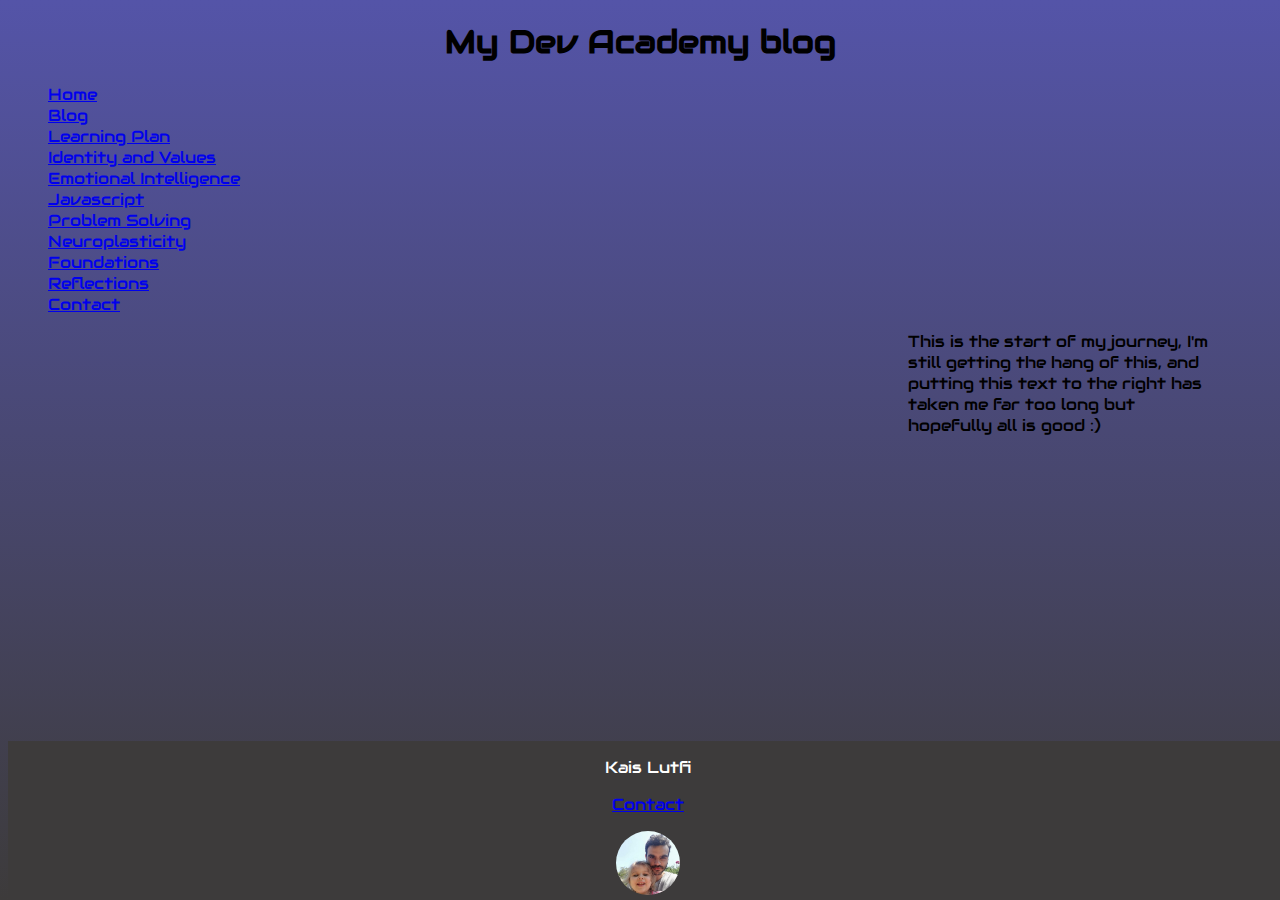
<file: index.html>
<!DOCTYPE html>
<head>
  <link rel="stylesheet" href="https://fonts.googleapis.com/css?family=Audiowide">
  <link rel="stylesheet" href="styles/main.css">
  </head>
<title>
  My Blog
</title>


<body>
  <h1>My Dev Academy blog</h1>
  

  <div class=" main">
    <div class="navbar">
      <ul style="list-style: none;">
    <li><a href="index.html">Home</a></li>
    <li><a href="../blog/blog.html">Blog</a></li>
    <li><a href="../blog/learning-plan.html">Learning Plan</a></li>
    <li><a href="../blog/identity-values.html">Identity and Values</a></li>
    <li><a href="../blog/emotional-intelligence.html">Emotional Intelligence</a></li>
    <li><a href="../blog/javascript-dom.html">Javascript</a></li>
    <li><a href="../blog/problem-solving.html">Problem Solving</a></li>
    <li><a href="../blog/neuroplasticity.html">Neuroplasticity</a></li>
    <li><a href="../blog/foundations-reflections.html">Foundations Reflections</a></li>
    <li><a href="../blog/#Contact">Contact</a></li>

    </ul>
    
    
   


      
  </div>
</div>
<p class="text"> This is the start of my journey, I'm still getting the hang of this, and putting this text to the right has taken me far too long but hopefully all is good :) 
  <!--I'm trying to get this text on the right of nav bar, will need to ask about it-->

  <div>
  <footer>
    <p>Kais Lutfi</p>
    <p><a href="#Contact">Contact</a></p>
    <img id="kaispic" src="kais.jpg">
  </footer>
</div>
</body>
</file>
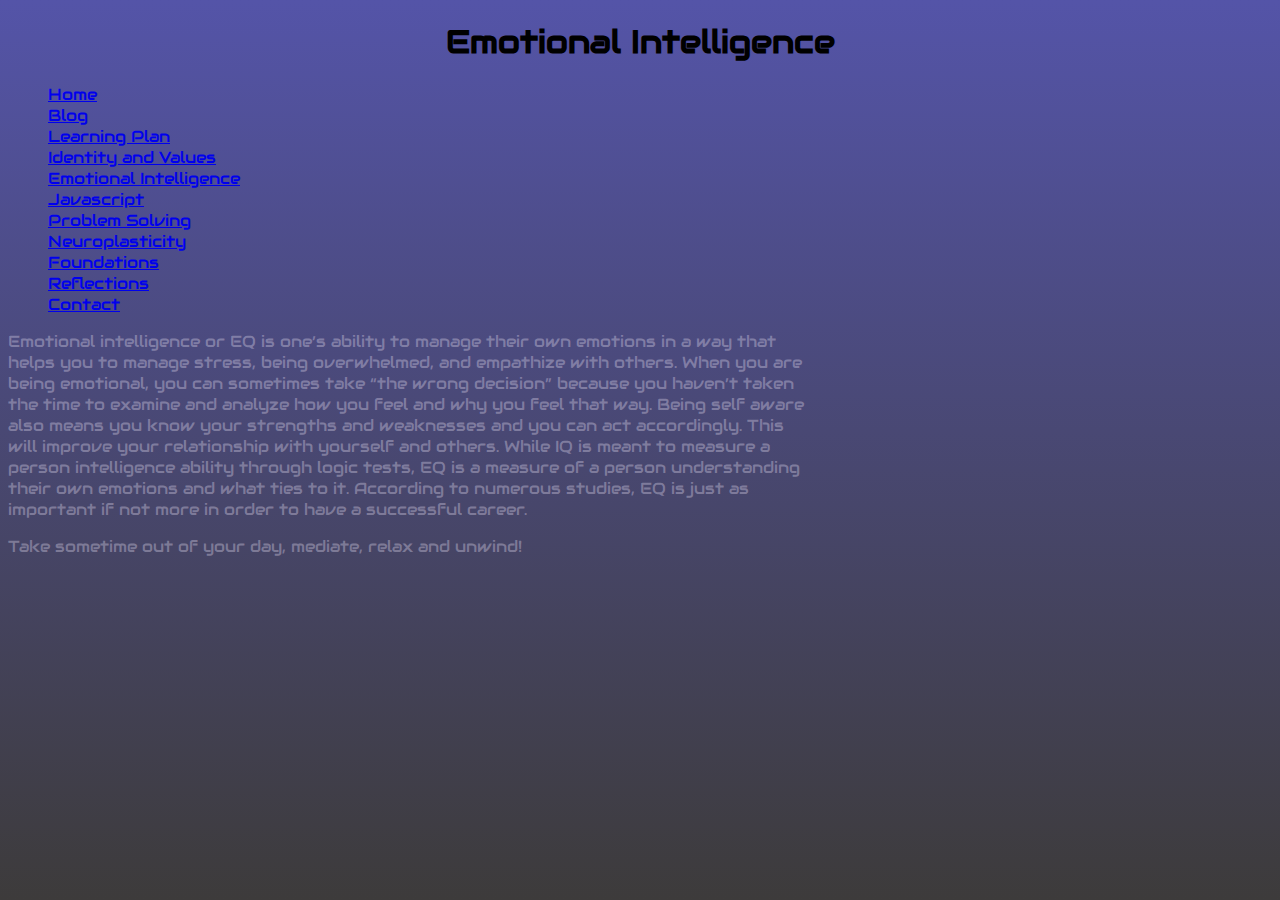
<file: blog/emotional-intelligence.html>
<!DOCTYPE html>
<html lang="en">
    <head>
        <link rel="stylesheet" href="https://fonts.googleapis.com/css?family=Audiowide">  
        <meta charset="UTF-8">
        <meta name="viewport" content="width=device-width, initial-scale=1.0">
        <meta http-equiv="X-UA-Compatible" content="ie=edge">
        <link rel="stylesheet" href="../styles/main.css">
        <title>Emotional Intelligence</title>
    </head>
    <body>
      <h1>Emotional Intelligence</h1>
      <div class=" main">
        <div class="navbar">
          <ul style="list-style: none;">
            <li><a href="../index.html">Home</a></li>
            <li><a href="blog.html">Blog</a></li>
            <li><a href="learning-plan.html">Learning Plan</a></li>
            <li><a href="identity-values.html">Identity and Values</a></li>
            <li><a href="emotional-intelligence.html">Emotional Intelligence</a></li>
            <li><a href="javascript-dom.html">Javascript</a></li>
            <li><a href="problem-solving.html">Problem Solving</a></li>
            <li><a href="neuroplasticity.html">Neuroplasticity</a></li>
            <li><a href="foundations-reflections.html">Foundations Reflections</a></li>
            <li><a href="#Contact">Contact</a></li>
        </ul>        
      </div>
    </div>
    <p class="blogtext"> Emotional intelligence or EQ is one’s ability to manage their own emotions in a way that helps you to manage stress, being overwhelmed, and empathize with others. When you are being emotional, you can sometimes take “the wrong decision” because you haven’t taken the time to examine and analyze how you feel and why you feel that way. Being self aware also means you know your strengths and weaknesses and you can act accordingly. This will improve your relationship with yourself and others. 

      While IQ is meant to measure a person intelligence ability through logic tests, EQ is a measure of a person understanding their own emotions and what ties to it. According to numerous studies, EQ is just as important if not more in order to have a successful career. 
    </p>
      <p class="blogtext"> Take sometime out of your day, mediate, relax and unwind!</p>
      
    </body>
</file>
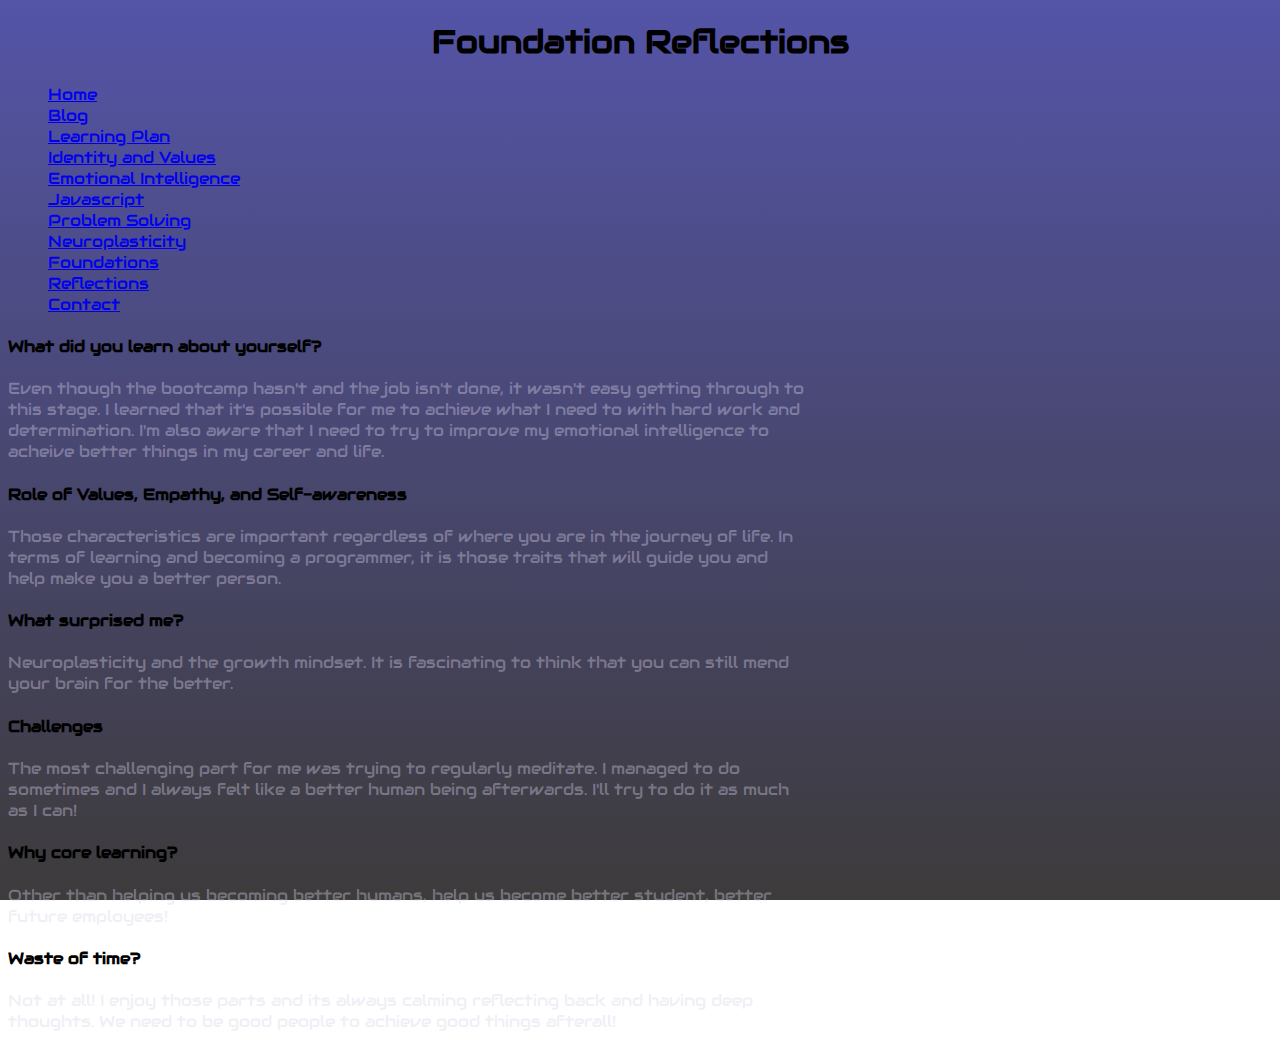
<file: blog/foundations-reflections.html>
<!DOCTYPE html>
<html lang="en">
  <head>
      <link rel="stylesheet" href="https://fonts.googleapis.com/css?family=Audiowide">  
      <meta charset="UTF-8">
      <meta name="viewport" content="width=device-width, initial-scale=1.0">
      <meta http-equiv="X-UA-Compatible" content="ie=edge">
      <link rel="stylesheet" href="../styles/main.css">
      <title>Foundations Reflections</title>
  </head>
  <body>
    <h1>Foundation Reflections</h1>
    <div class=" main">
      <div class="navbar">
        <ul style="list-style: none;">
          <li><a href="../index.html">Home</a></li>
          <li><a href="blog.html">Blog</a></li>
          <li><a href="learning-plan.html">Learning Plan</a></li>
          <li><a href="identity-values.html">Identity and Values</a></li>
          <li><a href="emotional-intelligence.html">Emotional Intelligence</a></li>
          <li><a href="javascript-dom.html">Javascript</a></li>
          <li><a href="problem-solving.html">Problem Solving</a></li>
          <li><a href="neuroplasticity.html">Neuroplasticity</a></li>
          <li><a href="foundations-reflections.html">Foundations Reflections</a></li>
          <li><a href="#Contact">Contact</a></li>
      </ul>        
    </div>
    </div>
    <h4 class="blogtitle">What did you learn about yourself?</h4>
    <p class="blogtext">
      Even though the bootcamp hasn't and the job isn't done, it wasn't easy getting through to this stage. I learned that it's possible for 
      me to achieve what I need to with hard work and determination. I'm also aware that I need to try to improve my emotional intelligence
      to acheive better things in my career and life.  
    </p>
    <h4 class="blogtitle">Role of Values, Empathy, and Self-awareness</h4>
    <p class="blogtext">
      Those characteristics are important regardless of where you are in the journey of life. In terms of learning and becoming a programmer, 
       it is those traits that will guide you and help make you a better person.
    </p>
    <h4 class="blogtitle">What surprised me?</h4>
    <p class="blogtext">
      Neuroplasticity and the growth mindset. It is fascinating to think that you can still mend your brain for the better.
      </p>
    <h4 class="blogtitle">Challenges</h4>
    <p class="blogtext"> The most challenging part for me was trying to regularly meditate. I managed to do sometimes and I always 
      felt like a better human being afterwards. I'll try to do it as much as I can!
    </p>
    <h4 class="blogtitle">Why core learning?</h4>
    <p class="blogtext">
      Other than helping us becoming better humans, help us become better student, better future employees!
    </p>
    <h4 class="blogtitle">Waste of time?</h4>
    <p class="blogtext">Not at all! I enjoy those parts and its always calming reflecting back and having deep thoughts. We need to be good
      people to achieve good things afterall!
    </p>

  </body>
</html>
</file>
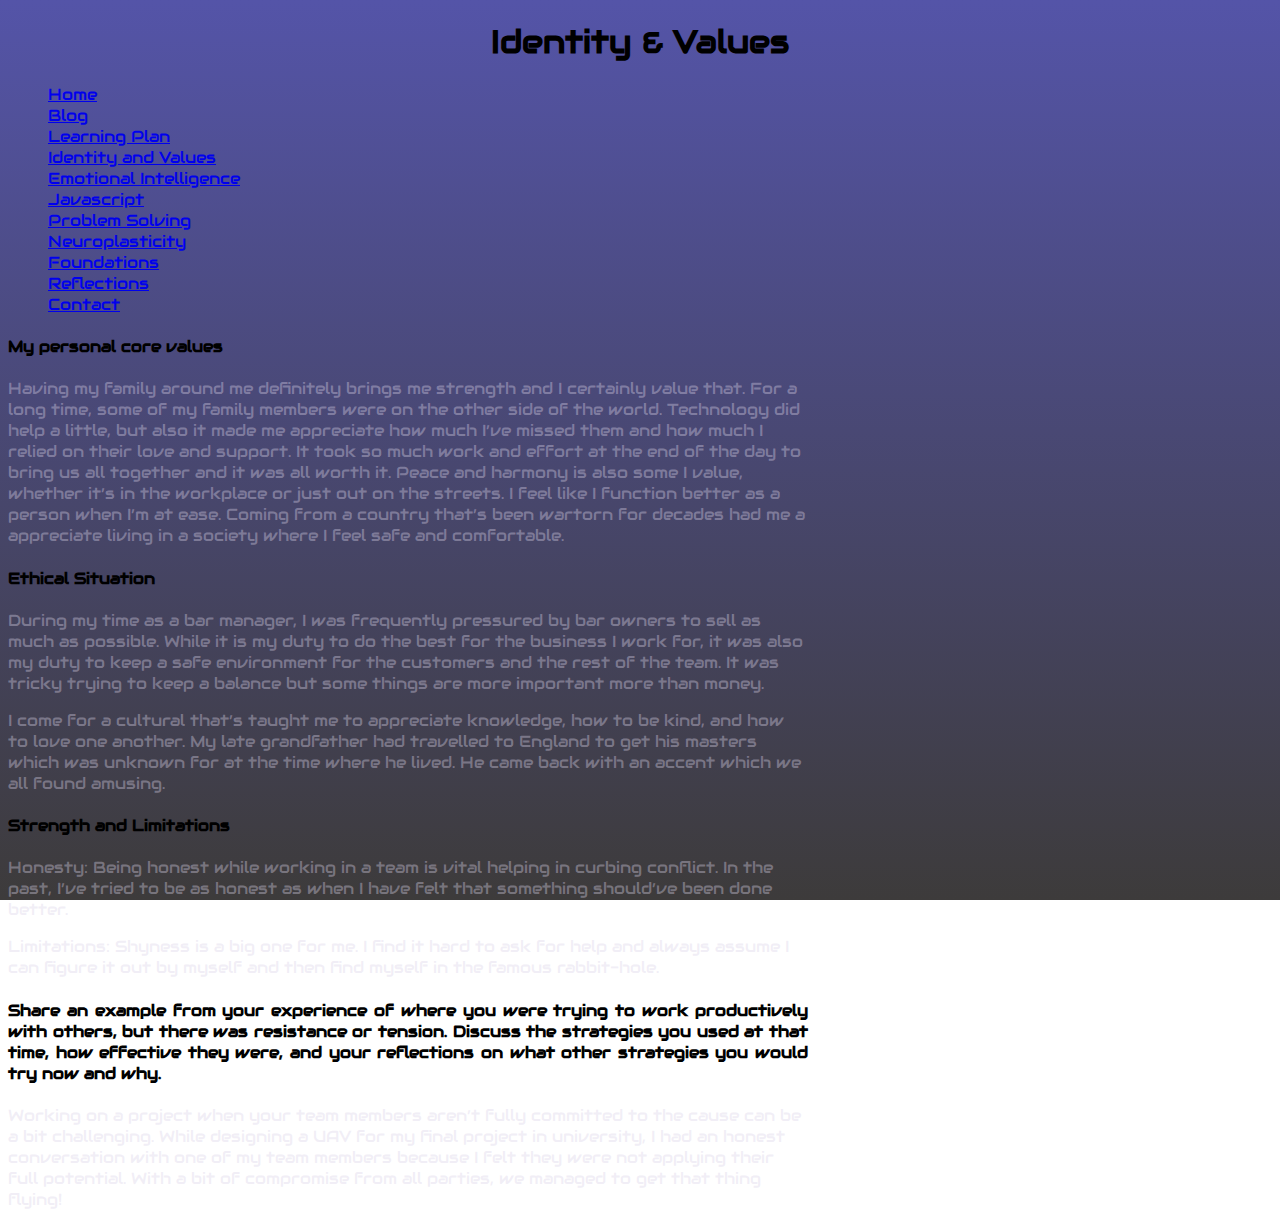
<file: blog/identity-values.html>
<!DOCTYPE html>
<html lang="en">
    <head>
        <link rel="stylesheet" href="https://fonts.googleapis.com/css?family=Audiowide">  
        <meta charset="UTF-8">
        <meta name="viewport" content="width=device-width, initial-scale=1.0">
        <meta http-equiv="X-UA-Compatible" content="ie=edge">
        <link rel="stylesheet" href="../styles/main.css">
        <title>Identity & Values</title>
    </head>
    <body>
      <h1>Identity & Values</h1>
      <div class=" main">
        <div class="navbar">
          <ul style="list-style: none;">
            <li><a href="../index.html">Home</a></li>
            <li><a href="blog.html">Blog</a></li>
            <li><a href="learning-plan.html">Learning Plan</a></li>
            <li><a href="identity-values.html">Identity and Values</a></li>
            <li><a href="emotional-intelligence.html">Emotional Intelligence</a></li>
            <li><a href="javascript-dom.html">Javascript</a></li>
            <li><a href="problem-solving.html">Problem Solving</a></li>
            <li><a href="neuroplasticity.html">Neuroplasticity</a></li>
            <li><a href="foundations-reflections.html">Foundations Reflections</a></li>
            <li><a href="#Contact">Contact</a></li>
    
        </ul>
        
        
       
    
    
          
      </div>
    </div>
    <h4 class="blogtitle"> My personal core values </h4>

    <p class="blogtext">Having my family around me definitely brings me strength and I certainly value that. For a long time, some of my family members were on the other side of the world. Technology did help a little, but also it made me appreciate how much I’ve missed them and how much I relied on their love and support. It took so much work and effort at the end of the day to bring us all together and it was all worth it.  

Peace and harmony is also some I value, whether it’s in the workplace or just out on the streets. I feel like I function better as a person when I’m at ease. Coming from a country that’s been wartorn for decades had me a appreciate living in a society where I feel safe and comfortable.

<h4 class="blogtitle">Ethical Situation</h4>
<p class="blogtext">During my time as a bar manager, I was frequently pressured by bar owners to sell as much as possible. While it is my duty to do the best for the business I work for, it was also my duty to keep a safe environment for the customers and the rest of the team. It was tricky trying to keep a balance but some things are more important more than money. </p>

<p class="blogtext">I come for a cultural that’s taught me to appreciate knowledge, how to be kind, and how to love one another. My late grandfather had travelled to England to get his masters which was unknown for at the time where he lived. He came back with an accent which we all found amusing. 

<h4 class="blogtitle">Strength and Limitations</h4>

<p class="blogtext">Honesty: Being honest while working in a team is vital helping in curbing  conflict. In the past, I’ve tried to be as honest as when I have felt that something should’ve been done better. </p>
 
  <p class="blogtext">Limitations: Shyness is a big one for me. I find it hard to ask for help and always assume I can figure it out by myself and then find myself in the famous rabbit-hole.</p>

<h4 class="blogtitle">Share an example from your experience of where you were trying to work productively with others, but there was resistance or tension. Discuss the strategies you used at that time, how effective they were, and your reflections on what other strategies you would try now and why.</h4>

<p class="blogtext">Working on a project when your team members aren’t fully committed to the cause can be a bit challenging. While designing a UAV for my final project in university, I had an honest conversation with one of my team members because I felt they were not applying their full potential. With a bit of compromise from all parties, we managed to get that thing flying! </p>
        
    </body>
</html>
</file>
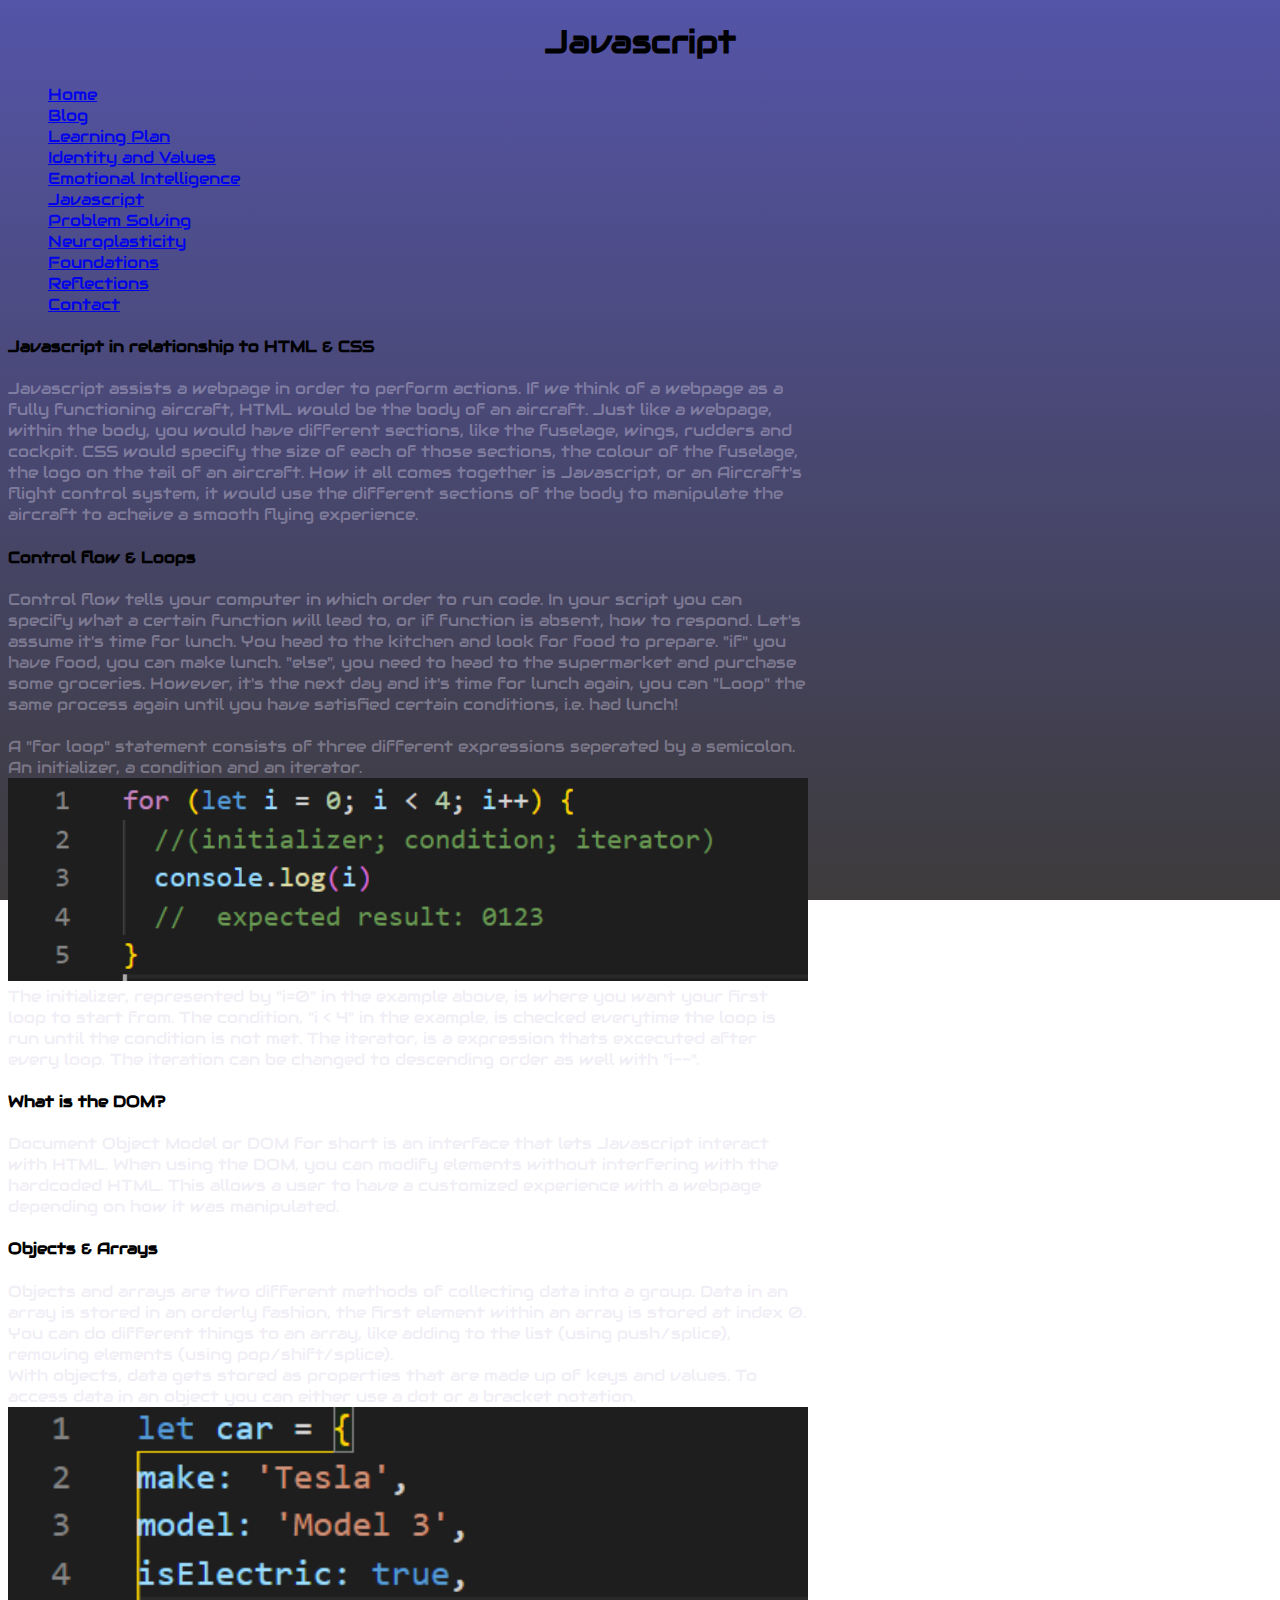
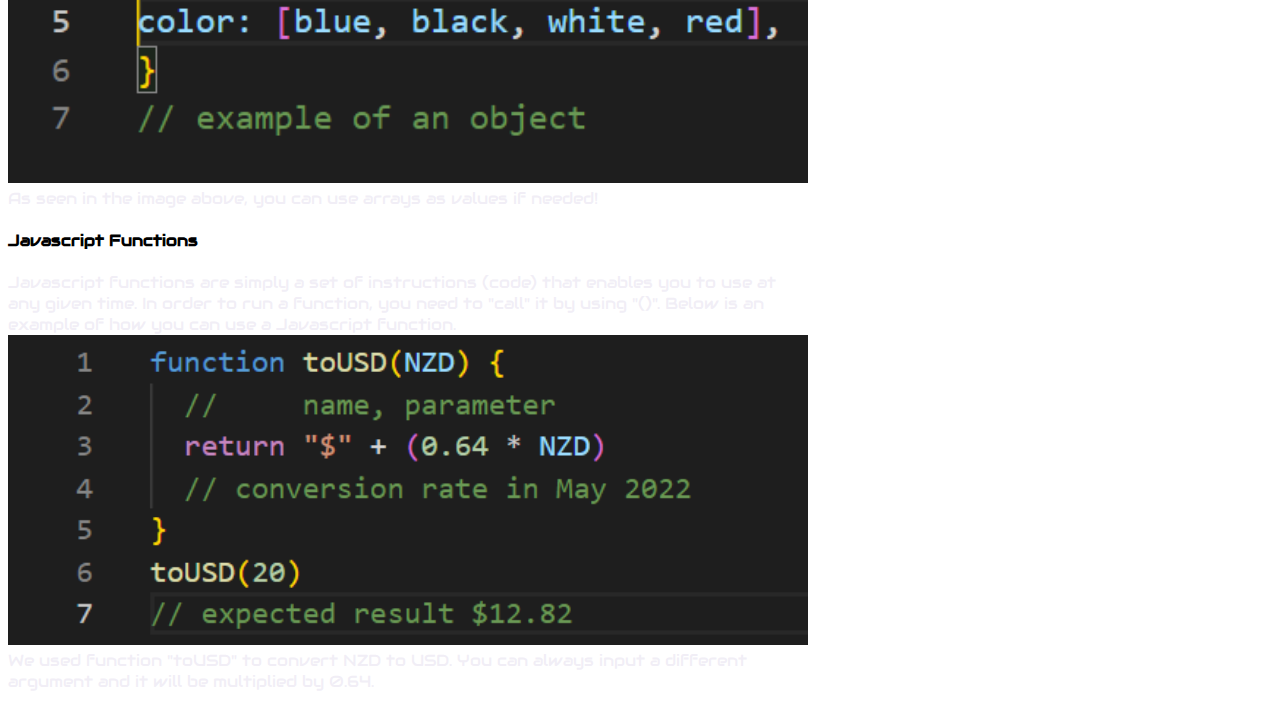
<file: blog/javascript-dom.html>
<!DOCTYPE html>
<html lang="en">
    <head>
        <link rel="stylesheet" href="https://fonts.googleapis.com/css?family=Audiowide">  
        <meta charset="UTF-8">
        <meta name="viewport" content="width=device-width, initial-scale=1.0">
        <meta http-equiv="X-UA-Compatible" content="ie=edge">
        <link rel="stylesheet" href="../styles/main.css">
        <title>Javascript</title>
    </head>
    <body>
      <h1>Javascript</h1>
      <div class=" main">
        <div class="navbar">
          <ul style="list-style: none;">
            <li><a href="../index.html">Home</a></li>
            <li><a href="blog.html">Blog</a></li>
            <li><a href="learning-plan.html">Learning Plan</a></li>
            <li><a href="identity-values.html">Identity and Values</a></li>
            <li><a href="emotional-intelligence.html">Emotional Intelligence</a></li>
            <li><a href="javascript-dom.html">Javascript</a></li>
            <li><a href="problem-solving.html">Problem Solving</a></li>
            <li><a href="neuroplasticity.html">Neuroplasticity</a></li>
            <li><a href="foundations-reflections.html">Foundations Reflections</a></li>
            <li><a href="#Contact">Contact</a></li>
        </ul>        
      </div>
    </div>
    <h4 class="blogtitle">
      Javascript in relationship to HTML & CSS
    </h4>
    <p class="blogtext">
      Javascript assists a webpage in order to perform actions. 
      If we think of a webpage as a fully functioning aircraft, HTML would be the body of an aircraft.
      Just like a webpage, within the body,
      you would have different sections, like the fuselage, wings, rudders and cockpit. CSS would specify the 
      size of each of those sections, the colour of the fuselage, the logo on the tail of an aircraft.
      How it all comes together is Javascript, or an Aircraft's flight control system, it would use the different sections of the body 
      to manipulate the aircraft to acheive a smooth flying experience. 
    </p>
    <h4 class="blogtitle">
      Control flow & Loops
    </h4>
    <p class= "blogtext">
    Control flow tells your computer in which order to run code. In your script
    you can specify what a certain function will lead to, or if function is absent, how to respond.
    Let's assume it's time for lunch. You head to the kitchen and look for food to prepare. "if" you
    have food, you can make lunch. "else", you need to head to the supermarket and purchase some groceries.
    However, it's the next day and it's time for lunch again, you can "Loop" the same process again until you have
    satisfied certain conditions, i.e. had lunch!  <br>  <br>
    A "for loop" statement consists of three different expressions seperated by a semicolon. An initializer, a condition and an iterator.
    <img id="blogimg" src=" ../loop ex + exp result.png"> The initializer, represented by "i=0" in the example above, is where you want your first
    loop to start from. The condition, "i < 4" in the example, is checked everytime the loop is run until the condition is not met. The iterator, is a expression thats excecuted after
    every loop. The iteration can be changed to descending order as well with "i--".



    <p>
    <h4 class="blogtitle">What is the DOM?</h4>
    <p class="blogtext">
      Document Object Model or DOM for short is an interface that lets Javascript
      interact with HTML. When using the DOM, you can modify elements without interfering with
      the hardcoded HTML. This allows a user to have a customized experience with a 
      webpage depending on how it was manipulated. 
    </p>
    <h4 class="blogtitle">Objects & Arrays</h4>
    <p class="blogtext"> Objects and arrays are two different methods of collecting data into
      a group. Data in an array is stored in an orderly fashion, the first element within an array is stored at index 0. You can do different
       things to an array, like adding to the list (using push/splice), removing elements (using pop/shift/splice).
       <br>
       With objects, data gets stored as properties that are made up of keys and values. To access data in an object you can either use a 
       dot or a bracket notation.
       <img id="blogimg" src=" ../object example.png">
       As seen in the image above, you can use arrays as values if needed!
    </p>
    <h4 class="blogtitle">Javascript Functions</h4>
    <p class="blogtext">
    Javascript functions are simply a set of instructions (code) that enables you
    to use at any given time. In order to run a function, you need to "call" it by using "()". Below is an example of how you can use a Javascript 
    function. <img id="blogimg" src=" ../function example.png">
    We used function "toUSD" to convert NZD to USD. You can always input a different argument and it will be multiplied by 0.64.
    </p>
</file>
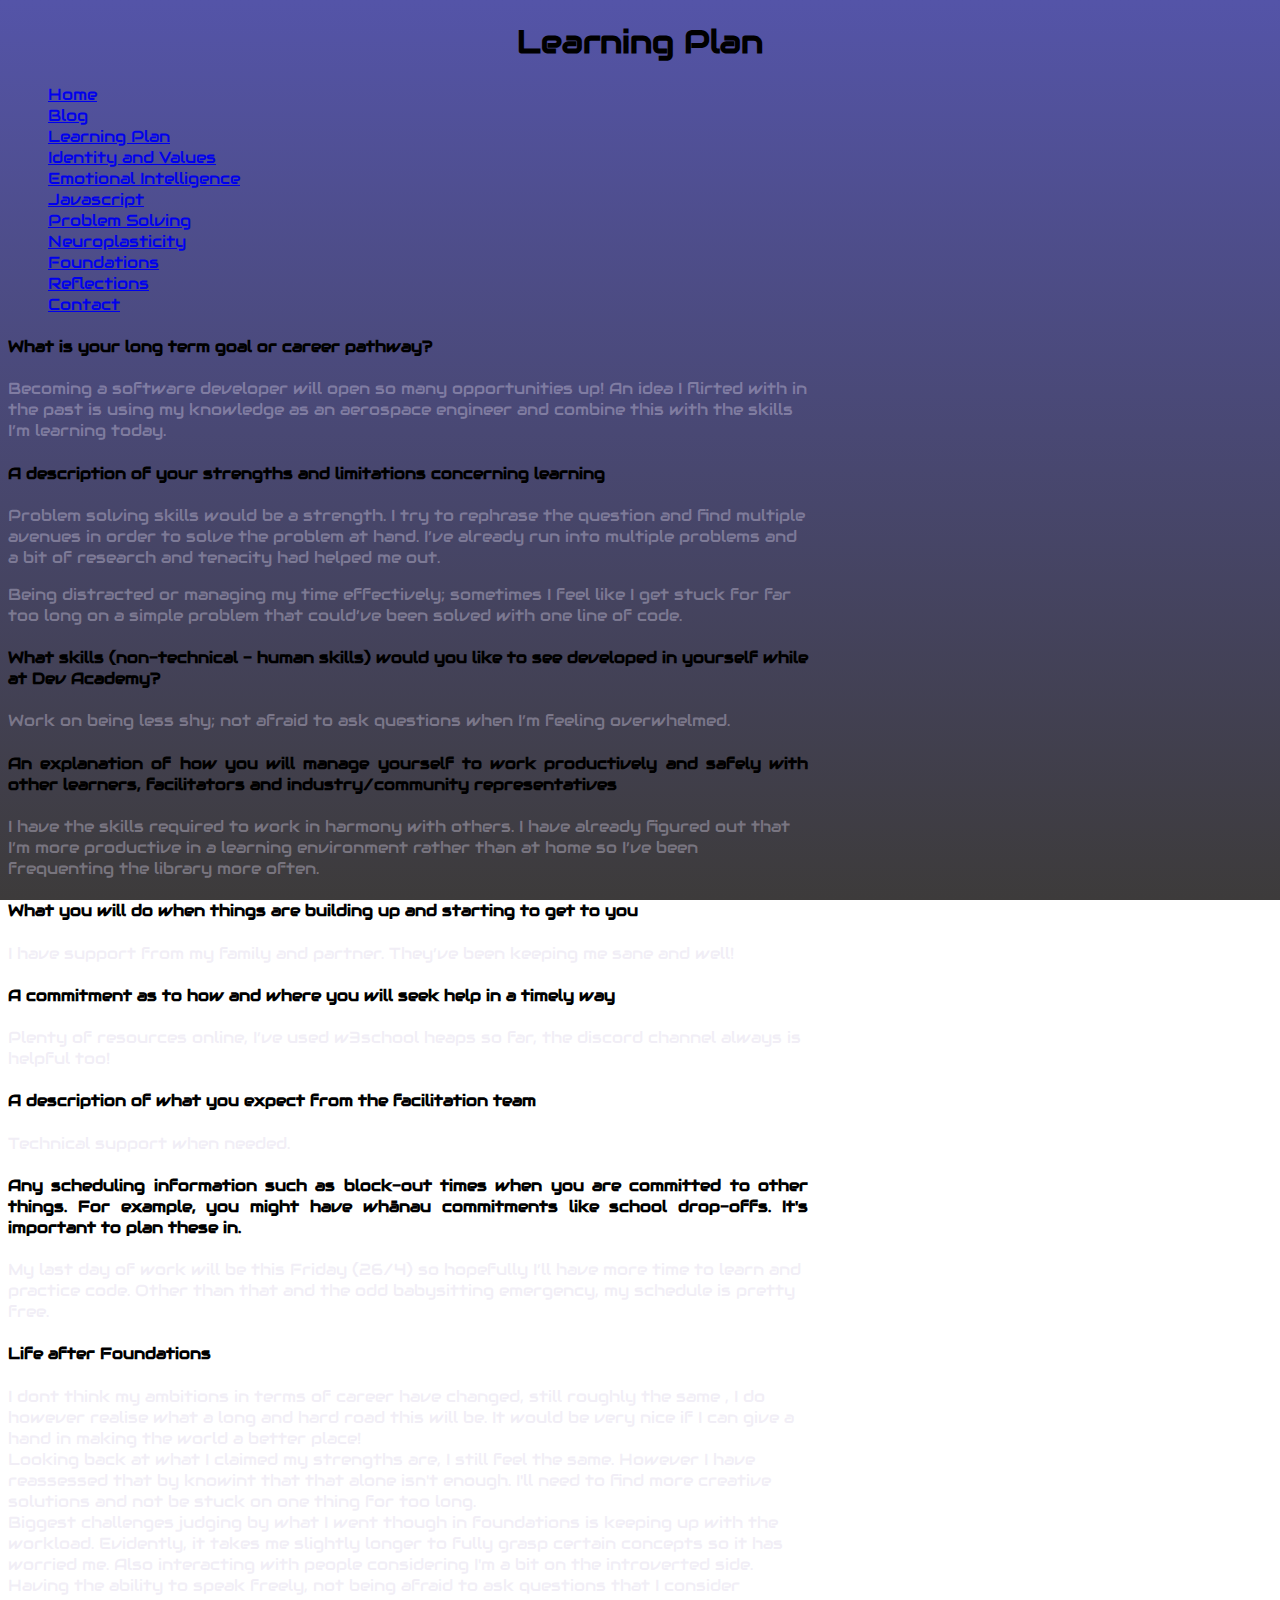
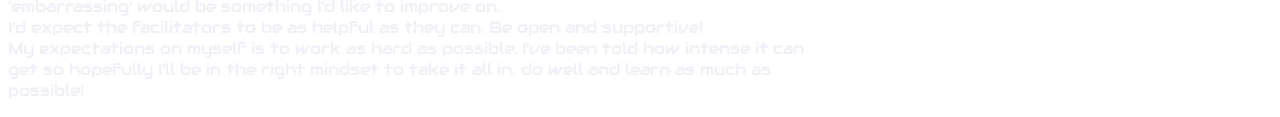
<file: blog/learning-plan.html>
<!DOCTYPE html>
<html lang="en">
    <head>
      <link rel="stylesheet" href="https://fonts.googleapis.com/css?family=Audiowide">
        <meta charset="UTF-8">
        <meta name="viewport" content="width=device-width, initial-scale=1.0">
        <meta http-equiv="X-UA-Compatible" content="ie=edge">
        <link href="../styles/main.css" rel="stylesheet" type="text/css">
        <title>Learning Plan</title>
    </head>
    <body>
      <h1>Learning Plan</h1>
      <div class=" main">
        <div class="navbar">
          <ul style="list-style: none;">
            <li><a href="../index.html">Home</a></li>
            <li><a href="blog.html">Blog</a></li>
            <li><a href="learning-plan.html">Learning Plan</a></li>
            <li><a href="identity-values.html">Identity and Values</a></li>
            <li><a href="emotional-intelligence.html">Emotional Intelligence</a></li>
            <li><a href="javascript-dom.html">Javascript</a></li>
            <li><a href="problem-solving.html">Problem Solving</a></li>
            <li><a href="neuroplasticity.html">Neuroplasticity</a></li>
            <li><a href="foundations-reflections.html">Foundations Reflections</a></li>
            <li><a href="#Contact">Contact</a></li>
          </ul>
      </div>
    </div>
    <h4 class="blogtitle">What is your long term goal or career pathway?</h4>
<p class="blogtext">Becoming a software developer will open so many opportunities up! An idea I flirted with in the past is using my knowledge as an aerospace engineer and combine this with the skills I’m learning today.</p>
<h4 class="blogtitle">A description of your strengths and limitations concerning learning</h4>
<p class="blogtext">Problem solving skills would be a strength. I try to rephrase the question and find multiple avenues in order to solve the problem at hand. I’ve already run into multiple problems and a bit of research and tenacity had helped me out. </p>
<p class="blogtext">Being distracted or managing my time effectively; sometimes I feel like I get stuck for far too long on a simple problem that could’ve been solved with one line of code. </p>
<h4 class="blogtitle">What skills (non-technical - human skills) would you like to see developed in yourself while at Dev Academy?</h4>
<p class="blogtext">Work on being less shy; not afraid to ask questions when I’m feeling overwhelmed.</p>
<h4 class="blogtitle">An explanation of how you will manage yourself to work productively and safely with other learners, facilitators and industry/community representatives</h4>
<p class="blogtext">I have the skills required to work in harmony with others. I have already figured out that I’m more productive in a learning environment rather than at home so I’ve been frequenting the library more often. </p>
<h4 class="blogtitle">What you will do when things are building up and starting to get to you</h4>
<p class="blogtext">I have support from my family and partner. They’ve been keeping me sane and well!</p>
<h4 class="blogtitle">A commitment as to how and where you will seek help in a timely way</h4>
<p class="blogtext">Plenty of resources online, I’ve used w3school heaps so far, the discord channel always is helpful too!</p>
<h4 class="blogtitle">A description of what you expect from the facilitation team</h4>
<p class="blogtext">Technical support when needed.</p>
<h4 class="blogtitle">Any scheduling information such as block-out times when you are committed to other things. For example, you might have whānau commitments like school drop-offs. It's important to plan these in.</h4>
<p class="blogtext">My last day of work will be this Friday (26/4) so hopefully I’ll have more time to learn and practice code. Other than that and the odd babysitting emergency, my schedule is pretty free.</p>
<h4 class="blogtitle">Life after Foundations</h4>
<p class="blogtext">I dont think my ambitions in terms of career have changed, still roughly the same , I do however realise what a long and hard road this will be.
It would be very nice if I can give a hand in making the world a better place! <br>
Looking back at what I claimed my strengths are, I still feel the same. However I have reassessed that by knowint that that alone isn't enough.
I'll need to find more creative solutions and not be stuck on one thing for too long. <br>
Biggest challenges judging by what I went though in foundations is keeping up with the workload. Evidently, it takes me slightly longer to 
fully grasp certain concepts so it has worried me. Also interacting with people considering I'm a bit on the introverted side. <br>
Having the ability to speak freely, not being afraid to ask questions that I consider 'embarrassing' would be something I'd like to improve on.<br>
I'd expect the facilitators to be as helpful as they can. Be open and supportive!<br>
My expectations on myself is to work as hard as possible. I've been told how intense it can get so hopefully I'll be in the right mindset 
to take it all in, do well and learn as much as possible!
</p>



     
    </body>
</html>
</file>
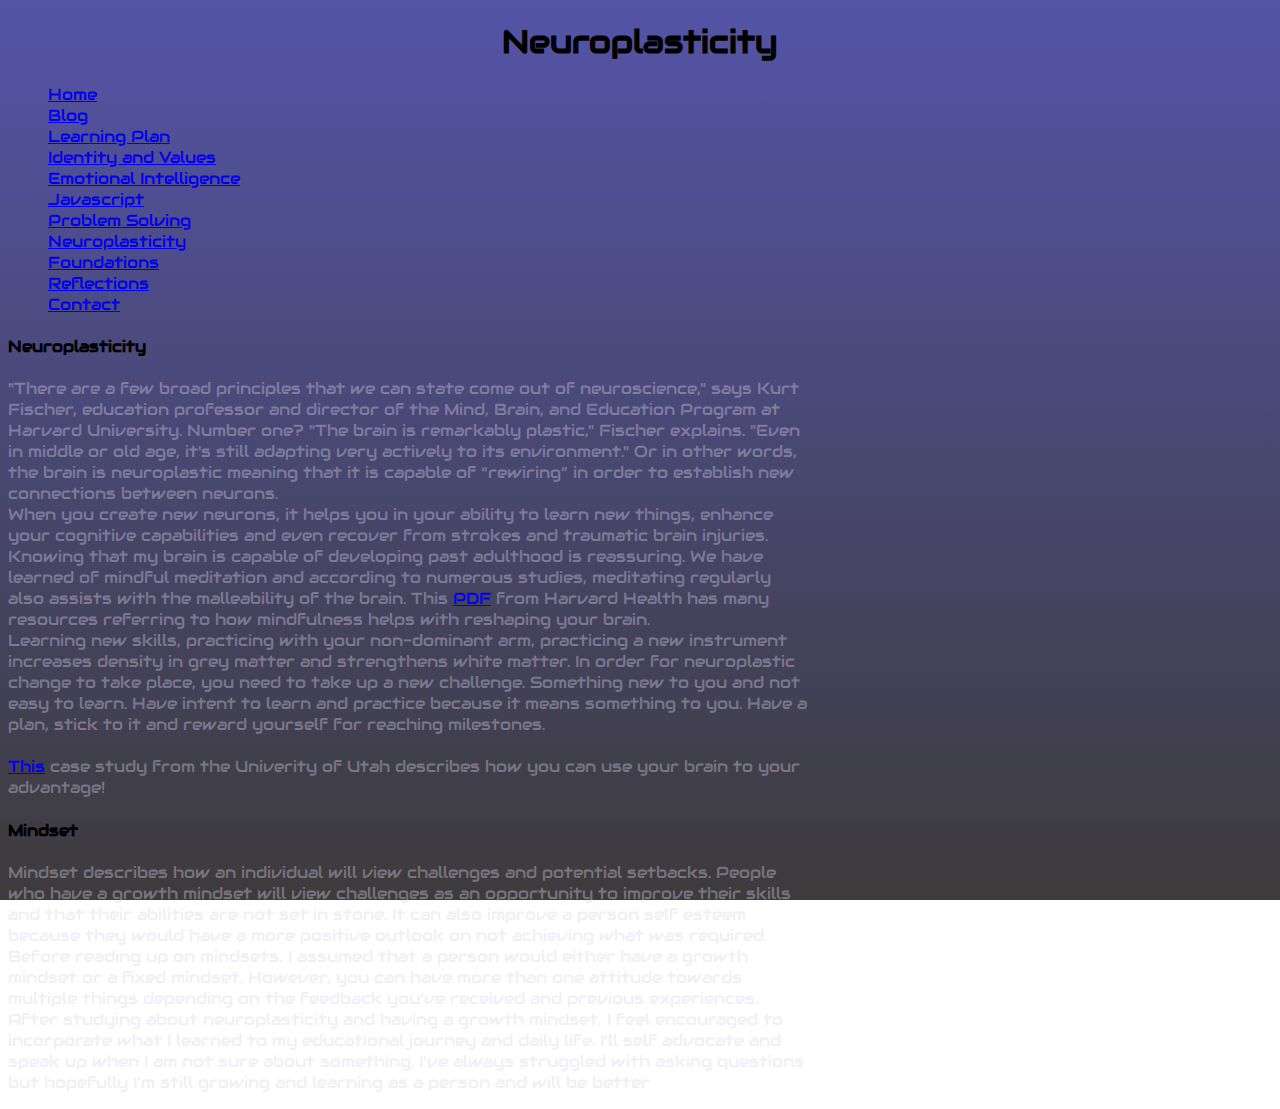
<file: blog/neuroplasticity.html>
<!DOCTYPE html>
<html lang="en">
    <head>
        <link rel="stylesheet" href="https://fonts.googleapis.com/css?family=Audiowide">  
        <meta charset="UTF-8">
        <meta name="viewport" content="width=device-width, initial-scale=1.0">
        <meta http-equiv="X-UA-Compatible" content="ie=edge">
        <link rel="stylesheet" href="../styles/main.css">
        <title>Neuroplasticity</title>
    </head>
    <body>
      <h1>Neuroplasticity</h1>
      <div class=" main">
        
        <div class="navbar">
          <ul style="list-style: none;">
            <li><a href="../index.html">Home</a></li>
            <li><a href="blog.html">Blog</a></li>
            <li><a href="learning-plan.html">Learning Plan</a></li>
            <li><a href="identity-values.html">Identity and Values</a></li>
            <li><a href="emotional-intelligence.html">Emotional Intelligence</a></li>
            <li><a href="javascript-dom.html">Javascript</a></li>
            <li><a href="problem-solving.html">Problem Solving</a></li>
            <li><a href="neuroplasticity.html">Neuroplasticity</a></li>
            <li><a href="foundations-reflections.html">Foundations Reflections</a></li>
            <li><a href="#Contact">Contact</a></li>
        </ul> 

        </div>   
        <h4 class="blogtitle">Neuroplasticity</h4>

        <p class="blogtext">
          "There are a few broad principles that we can state come out of neuroscience," says Kurt Fischer, education professor and director of the Mind, Brain, and Education Program at Harvard University. Number one? "The brain is remarkably plastic," Fischer explains. "Even in middle or old age, it's still adapting very actively to its environment." Or in other words, the brain is neuroplastic meaning that it is capable of “rewiring” in order to establish new connections between neurons. <br>
When you create new neurons, it helps you in your ability to learn new things, enhance your cognitive capabilities and even recover from strokes and traumatic brain injuries. 
Knowing that my brain is capable of developing past adulthood is reassuring. We have learned of mindful meditation and according to numerous studies, meditating regularly also assists with the malleability of the brain. This <a href="https://hms.harvard.edu/sites/default/files/assets/Harvard%20Now%20and%20Zen%20Reading%20Materials.pdf">PDF</a> from Harvard Health has many resources referring to how mindfulness helps with reshaping your brain. <br>

 Learning new skills, practicing with your non-dominant arm, practicing a new instrument increases density in grey matter and strengthens white matter. In order for neuroplastic change to take place, you need to take up a new challenge. Something new to you and not easy to learn. Have intent to learn and practice because it means something to you. Have a plan, stick to it and reward yourself for reaching milestones. <br><br>
 <a href="https://accelerate.uofuhealth.utah.edu/resilience/neuroplasticity-how-to-use-your-brain-s-malleability-to-improve-your-well-being">This</a> case study from the Univerity of Utah describes how you can use your brain to your advantage!

        </p>
<h4 class="blogtitle">Mindset</h4>

<p class="blogtext">
Mindset describes how an individual will view challenges and potential setbacks. People who have a growth mindset will view challenges as an opportunity to improve their skills and that their abilities are not set in stone. It can also improve a person self esteem because they would have a more positive outlook on not achieving what was required. 
Before reading up on mindsets, I assumed that a person would either have a growth mindset or a fixed mindset. However, you can have more than one attitude towards multiple things depending on the feedback you’ve received and previous experiences. 

After studying about neuroplasticity and having a growth mindset, I feel encouraged to incorporate what I learned to my educational journey and daily life. I’ll self advocate and speak up when I am not sure about something. I’ve always struggled with asking questions but hopefully I’m still growing and learning as a person and will be better


        </p>  
      </div>
    </body>
    </html>
</file>
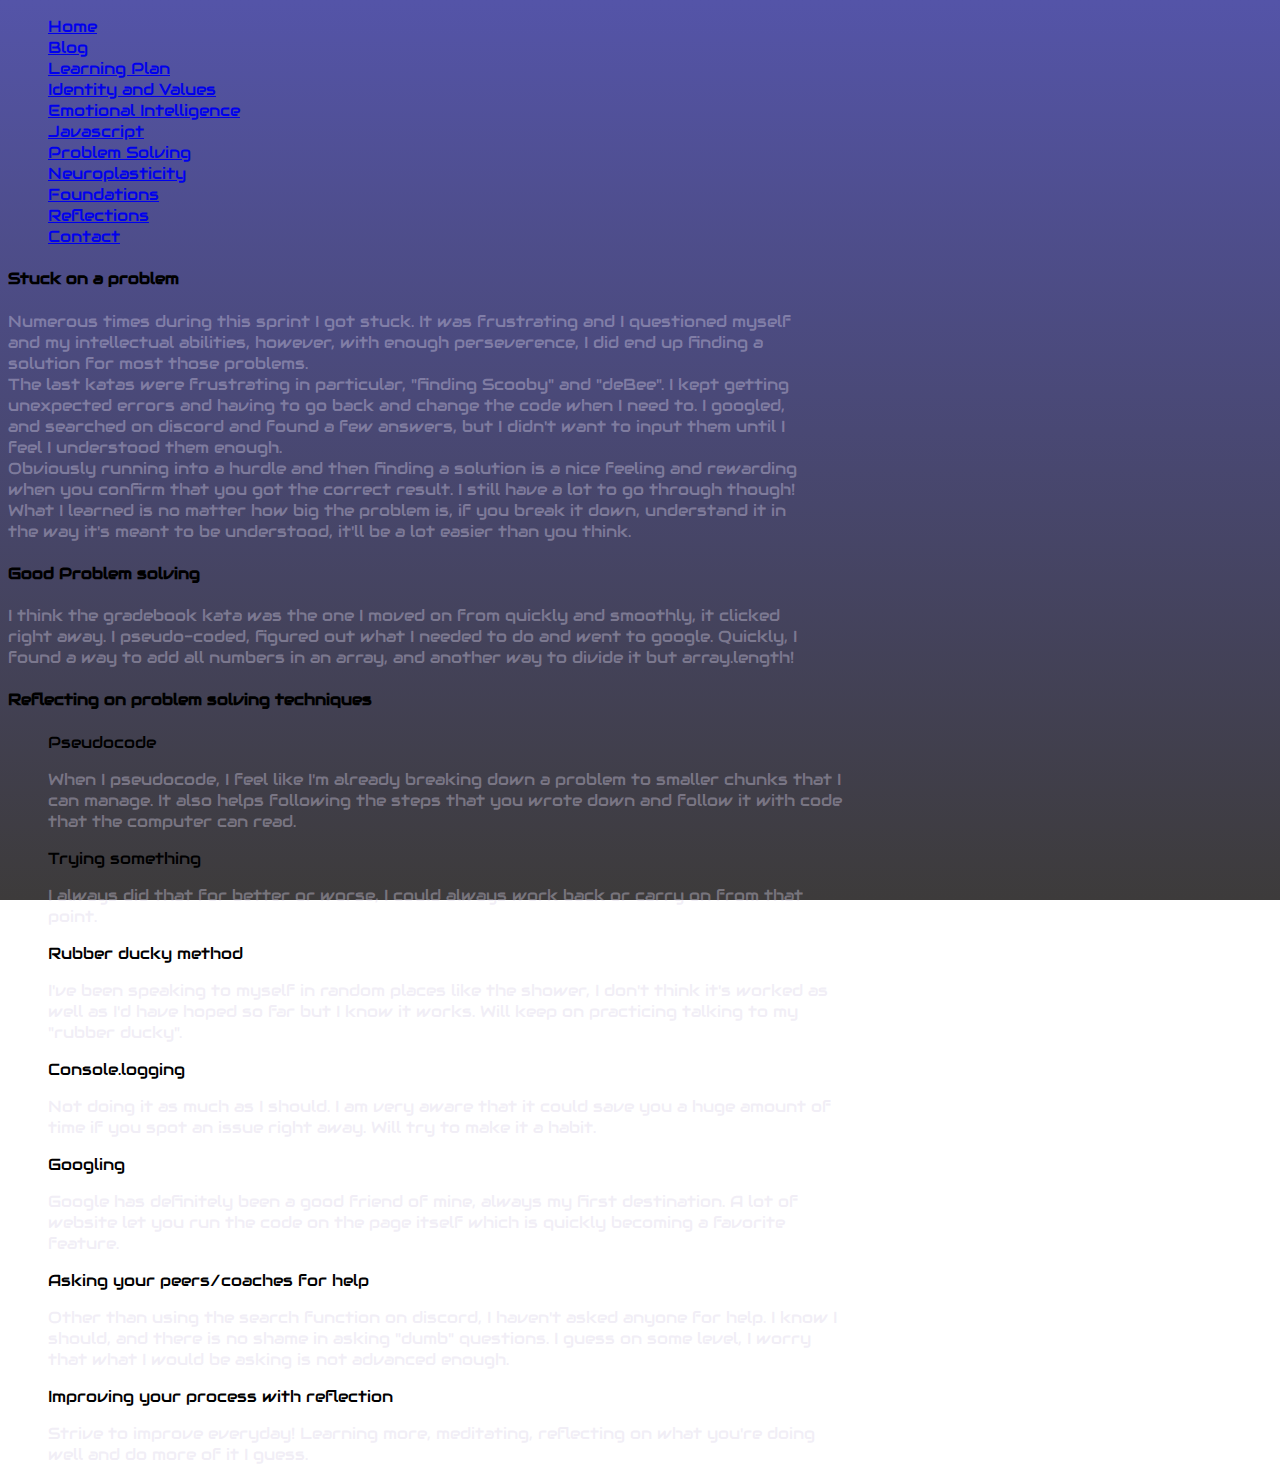
<file: blog/problem-solving.html>
<!DOCTYPE html>
<html lang="en">
    <head>
        <link rel="stylesheet" href="https://fonts.googleapis.com/css?family=Audiowide">  
        <meta charset="UTF-8">
        <meta name="viewport" content="width=device-width, initial-scale=1.0">
        <meta http-equiv="X-UA-Compatible" content="ie=edge">
        <link rel="stylesheet" href="../styles/main.css">
        <title>Problem Solving</title>
    </head>
    <body>
      
      <div class=" main">
        
        <div class="navbar">
          <ul style="list-style: none;">
            <li><a href="../index.html">Home</a></li>
            <li><a href="blog.html">Blog</a></li>
            <li><a href="learning-plan.html">Learning Plan</a></li>
            <li><a href="identity-values.html">Identity and Values</a></li>
            <li><a href="emotional-intelligence.html">Emotional Intelligence</a></li>
            <li><a href="javascript-dom.html">Javascript</a></li>
            <li><a href="problem-solving.html">Problem Solving</a></li>
            <li><a href="neuroplasticity.html">Neuroplasticity</a></li>
            <li><a href="foundations-reflections.html">Foundations Reflections</a></li>
            <li><a href="#Contact">Contact</a></li>
        </ul>        
      </div>
      <h4 class="blogtitle">Stuck on a problem</h4>
    <p class="blogtext">
      Numerous times during this sprint I got stuck. It was frustrating and I questioned myself 
      and my intellectual abilities, however, with enough perseverence, I did end up finding a solution
      for most those problems. <br>
      The last  katas were frustrating in particular, "finding Scooby" and "deBee". I kept getting unexpected
      errors and having to go back and change the code when I need to. I googled, and searched on discord and found
      a few answers, but I didn't want to input them until I feel I understood them enough.  <br>
      Obviously running into a hurdle and then finding a solution is a nice feeling and rewarding when 
      you confirm that you got the correct result. I still have a lot to go through though! <br>
      What I learned is no matter how big the problem is, if you break it down, understand it in the way it's meant
      to be understood, it'll be a lot easier than you think. 
    </p>
    <h4 class="blogtitle">Good Problem solving</h4>
    <p class="blogtext"> I think the gradebook kata was the one I moved on from quickly and smoothly, it 
      clicked right away. I pseudo-coded, figured out what I needed to do and went to google. Quickly, 
      I found a way to add all numbers in an array, and another way to divide it but array.length! 
      </p>
      <h4 class="blogtitle">Reflecting on problem solving techniques</h4>
      <p class="blogtext">
        <ul style="list-style: none;">
          <li>Pseudocode</li>
          <p class="blogtext"> When I pseudocode, I feel like I'm already breaking down a problem 
            to smaller chunks that I can manage. It also helps following the steps that you wrote down
            and follow it with code that the computer can read. 
          </p>
          <li>Trying something</li>
          <p class="blogtext">
            I always did that for better or worse, I could always work back or carry on from that point.
          </p>
          <li>Rubber ducky method</li>
          <p class="blogtext">
            I've been speaking to myself in random places like the shower, I don't think it's worked
            as well as I'd have hoped so far but I know it works. Will keep on practicing talking to
            my "rubber ducky".
          </p>
          <li>Console.logging</li>
          <p class="blogtext">
            Not doing it as much as I should. I am very aware that it could save you a huge amount of time
            if you spot an issue right away. Will try to make it a habit.
          </p>
          <li>Googling</li>
          <p class="blogtext">
            Google has definitely been a good friend of mine, always my first destination. A lot of website
            let you run the code on the page itself which is quickly becoming a favorite feature. 
          </p>
          <li>Asking your peers/coaches for help</li>
          <p class="blogtext">
            Other than using the search function on discord, I haven't asked anyone for help. I know I should,
             and there is no shame in asking "dumb" questions. I guess on some level, I worry that what I would be asking
             is not advanced enough.
          </p>

          <li>Improving your process with reflection</li>
          <p class="blogtext"> Strive to improve everyday! Learning more, meditating, reflecting on what you're doing well 
            and do more of it I guess.

          </p>
        </ul>

      </p>

    </div>
    </body>
</file>
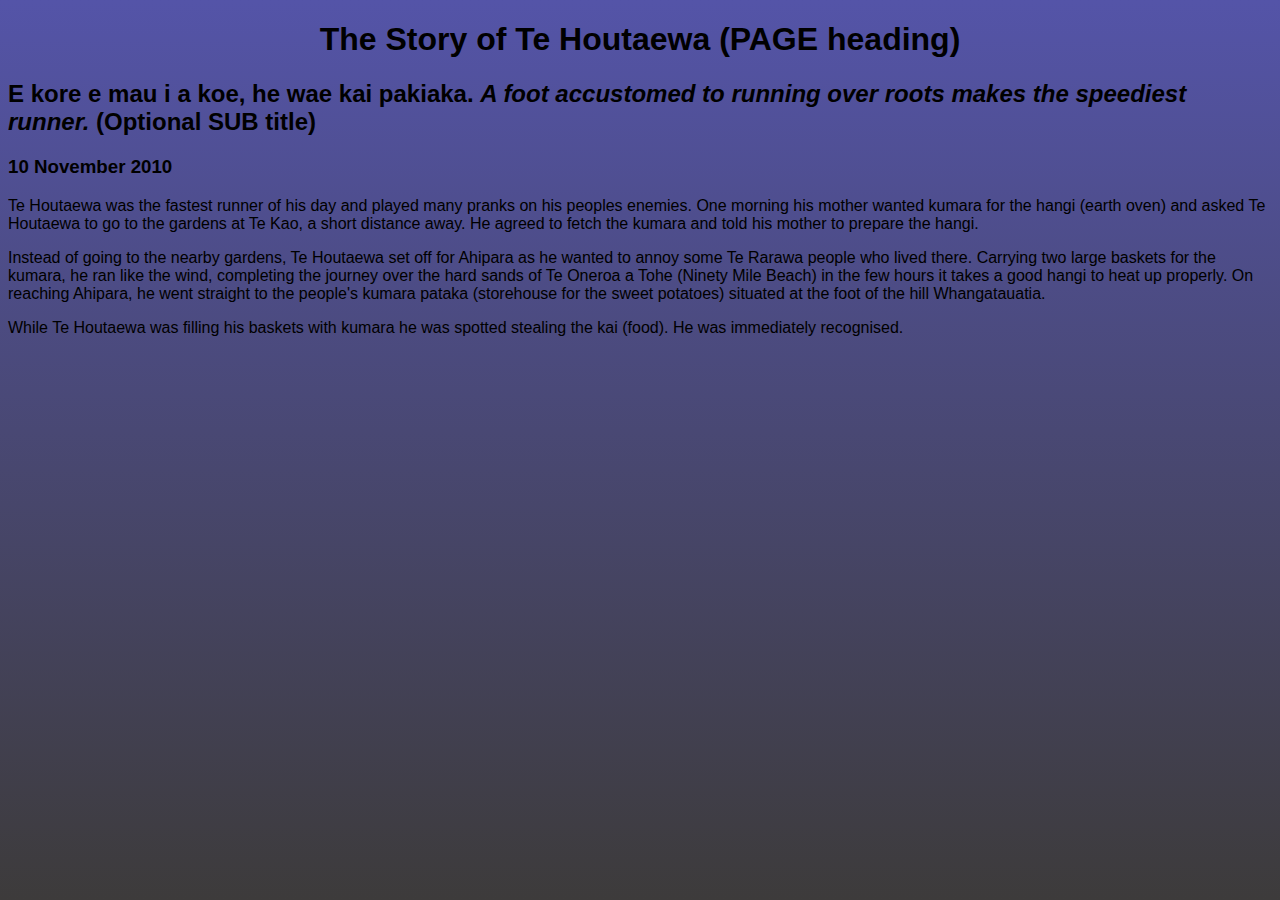
<file: blog/te-houtaewa-template.html>
<!DOCTYPE html>
<html>
  <head>
    <title>Stories and Legends (PAGE title) </title>
    <meta charset="UTF-8">
    <link href="../styles/main.css" rel="stylesheet" type="text/css">
  </head>
  
  <body>
    <h1>The Story of Te Houtaewa (PAGE heading)</h1>
    <h2>E kore e mau i a koe, he wae kai pakiaka. <em>A foot accustomed to running over roots makes the speediest runner.</em> (Optional SUB title) </h2>
    <h3>10 November 2010</h3>
    
    <p>
      Te Houtaewa was the fastest runner of his day and played many pranks on his peoples enemies. One morning his mother wanted kumara for the hangi (earth oven) and asked Te Houtaewa to go to the gardens at Te Kao, a short distance away. He agreed to fetch the kumara and told his mother to prepare the hangi.
    </p>
    <p>
      Instead of going to the nearby gardens, Te Houtaewa set off for Ahipara as he wanted to annoy some Te Rarawa people who lived there. Carrying two large baskets for the kumara, he ran like the wind, completing the journey over the hard sands of Te Oneroa a Tohe (Ninety Mile Beach) in the few hours it takes a good hangi to heat up properly. On reaching Ahipara, he went straight to the people's kumara pataka (storehouse for the sweet potatoes) situated at the foot of the hill Whangatauatia.
    </p>
    <p>
      While Te Houtaewa was filling his baskets with kumara he was spotted stealing the kai (food). He was immediately recognised.
    </p>
    
    <!-- this is a comment. -->
  
  </body>
</html>
</file>
<file: styles/main.css>
body {
    background: linear-gradient(180deg, rgb(84, 84, 168), rgb(61, 59, 59));
    background-attachment: fixed;
    font-family: "Audiowide", sans-serif;
    ;
    }
   
   
h1 {
   text-align: center 
    };

ul {  
   background-color: #070000;
}

li a {
  display: block;
 
  block-size: auto;
}

li a:hover {
  background-color: rgb(82, 60, 223);
  }

#kaispic {
  border-radius: 50%;
  height: 5%;
  width: 5%;
}

.main{
  width: 100%;
  height: 100%;
}

.navbar{
  width: 20%;
  margin-right: 20px;
}
.text{
   margin: auto;
   word-wrap: break-word;
   margin-left: 900px;
   width: 300px;
        
}
footer {
  text-align: center;
  padding: 0;
  background-color: rgb(61, 59, 59); 
  color: white;
  position: fixed;
  width: 100%;
  bottom: 0;
  }


.blogtitle{
  text-align: justify;
  width: 800px;

}
.blogtext{
color: rgba(218, 211, 232, 0.386);
text-align: left;
width: 800px;
}

#blogimg{
  width:800px;
}
figcaption {
 width: 800px;
  color: white;
  
  padding: 0px;
  text-align: center;
}
</file>
